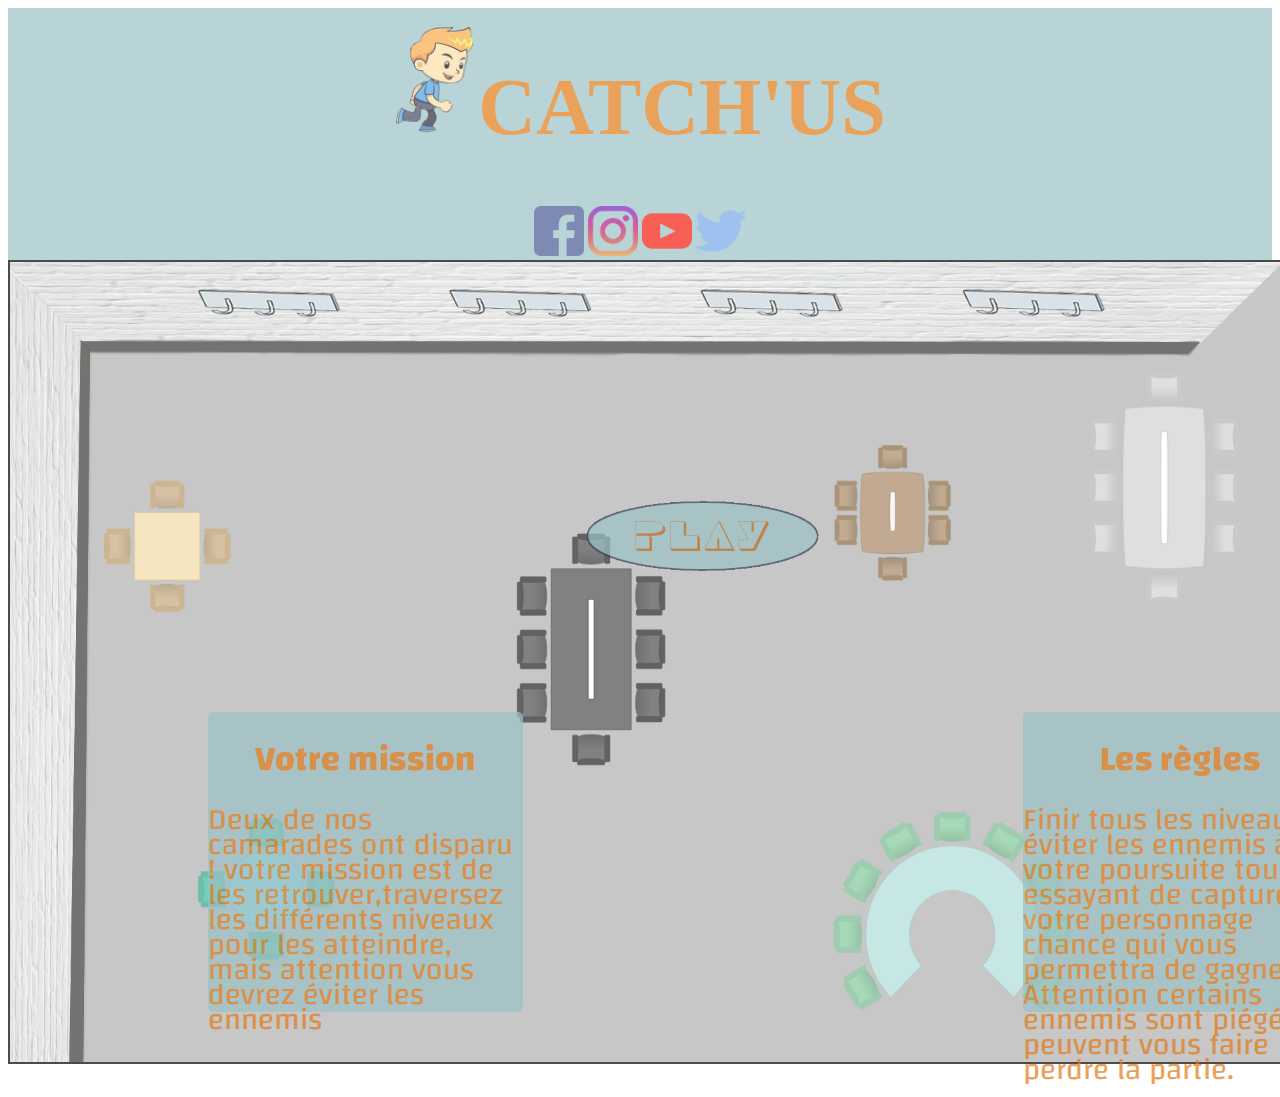
<file: index.html>
<!DOCTYPE html>
<html lang="fr">
  <head>
    <link rel="stylesheet" href="styles/style2.css">
    <meta name="description" content="Description de ma page">
    <meta charset="utf-8">
    <link href="https://fonts.googleapis.com/css?family=Changa" rel="stylesheet">
    <link rel="stylesheet" href="styles/style.css">
    <title>Catch'us le jeu</title>
  </head>
  <body>
    <header>
      <div class="titre">
        <img class="logo" src="images/pos5.png" alt="Logo">
        <h1>Catch'us</h1>
        <div class="reseaux">
          <img class="reseaux_sociaux" src="images/facebook.png" alt="facebook">
          <img class="reseaux_sociaux" src="images/instagram.png" alt="insta" >
          <img class="reseaux_sociaux" src="images/youtube.png" alt="youtube">
          <img class="reseaux_sociaux" src="images/twitter.png" alt="twitter">
        </div>
      </div>
    </header>
    <img class="background" src="images/Plandetravail1.png" alt="background"><!--position absolute-->
    <div class="container_background"> <!--display flex-->
      <div class="mission">
        <h3>Votre mission</h3><!--Enlever le display line-->
        <div class="texte_mission">
          <p>Deux de nos camarades ont disparu ! votre mission    est de les retrouver,traversez les différents niveaux pour les atteindre, mais attention vous devrez éviter les ennemis</p>
        </div>
      </div>
      <div class="règles">
        <h3>Les règles</h3><!--Enlever le display line-->
        <div class="texte_règles">
          <p>Finir tous les niveaux, éviter les ennemis à votre poursuite tout en essayant de capturer votre personnage chance qui vous permettra de gagner! Attention certains ennemis sont piégés et peuvent vous faire perdre la partie.</p>
        </div>
      </div>
      <a href="index2.html"><img src="images/boutonplay2.png" alt="boutonplay"></a>
    </div>
  </body>
</html>
</file>
<file: styles/style2.css>
.background {
width: 1500px;
height: 800px;
  border: 2px black solid;
  margin: 0 auto;
  position :relative;
}
#fond{
  width: 1500px;
  height: 800px;
  opacity: 0.8;
}
#perso {
  z-index: 200;
      position: absolute;
      top: 300px;
      left: 1100px;

}
.images {
  width: 150px;
  height: 150px;

}
#bon {
    position: absolute;
     z-index: 100;
     display: none;

}
#mauvais {

       z-index: 100;
       position: absolute;
       display: none;
}

button {
  font-family: monospace;
  font-size:38px;
  padding:10px;
}
.Jeu{
  display: flex;
  justify-content: space-around;
  width: 600px;
  height: 100px;
  align-items: center;
  background: grey;
  margin: 0 auto;
margin-top: 100px;
  transition: height 1s ease;

}

#perso{

  animation-duration: 3s;
  animation-name: "flip";
}




#jouer{
  text-align: center;
}

.Jeu:hover{
height:200px;
cursor: pointer;
}
.Jeu:hover #jouer{
  border: black 1px solid
  color #000

}
.jeuxX{
  display: none;

}
</file>
<file: styles/style.css>
/*---------HEADER---------*/

header{
  background-color: #9bc2c5;
  opacity: 0.7;
}
header div.titre img.logo{
  width: 80px;
}
header div.titre{
  text-align: center;
}
header div.titre h1{
  font-size: 80px;
  text-align: center;
  text-transform: uppercase;
  font-family: "Disco Duck 3D" ;
  color: #e27a14;
  display: inline-block;
}
header div.reseaux img.reseaux_sociaux{
  width: 50px;
}

/*---------BODY---------*/

img.background{
  position: absolute;
  z-index: -1222;
  width: 100%;
  opacity: 0.7;
}
div.container_background{
  width: 100%;
  height: 732px;
  display: flex;
}

div.container_background{
  width: 100%;
  position: absolute;
  align-items: flex-end;
}

div.container_background div.mission{
  margin-right: 200px;
  position: relative;
  bottom: -20px;
  left: 200px;
  width: 400px;
  height: 300px;
  background-color: #9bc2c5;
  opacity: 0.7;
  color: #e27a14;
  font-family: "Changa" ;
  font-size: 30px;
  border-radius: 5px;
  line-height: 25px;
}
div.container_background div.mission h3{
  text-align: center;
}

div.container_background div.règles{
  margin-left: 200px;
  position: relative;
  bottom: -20px;
  left: 300px;
  width: 400px;
  height: 300px;
  background-color: #9bc2c5;
  opacity: 0.7;
  color: #e27a14;
  font-family: "Changa" ;
  font-size: 30px;
  border-radius: 5px;
  line-height: 25px;
}
div.container_background div.règles h3{
  text-align: center;
}
div.container_background a{
  font-family: "Disco Dunk 3D" ;
  position: relative;
  right: 460px;
  bottom: 480px;
  width: 250px;
  height: 70px;
  opacity: 0.7;
  color: #e27a14;
  background: none;
  border: 0px solid black;
}
div.container_background a img{
  width: 250px;

}
</file>
